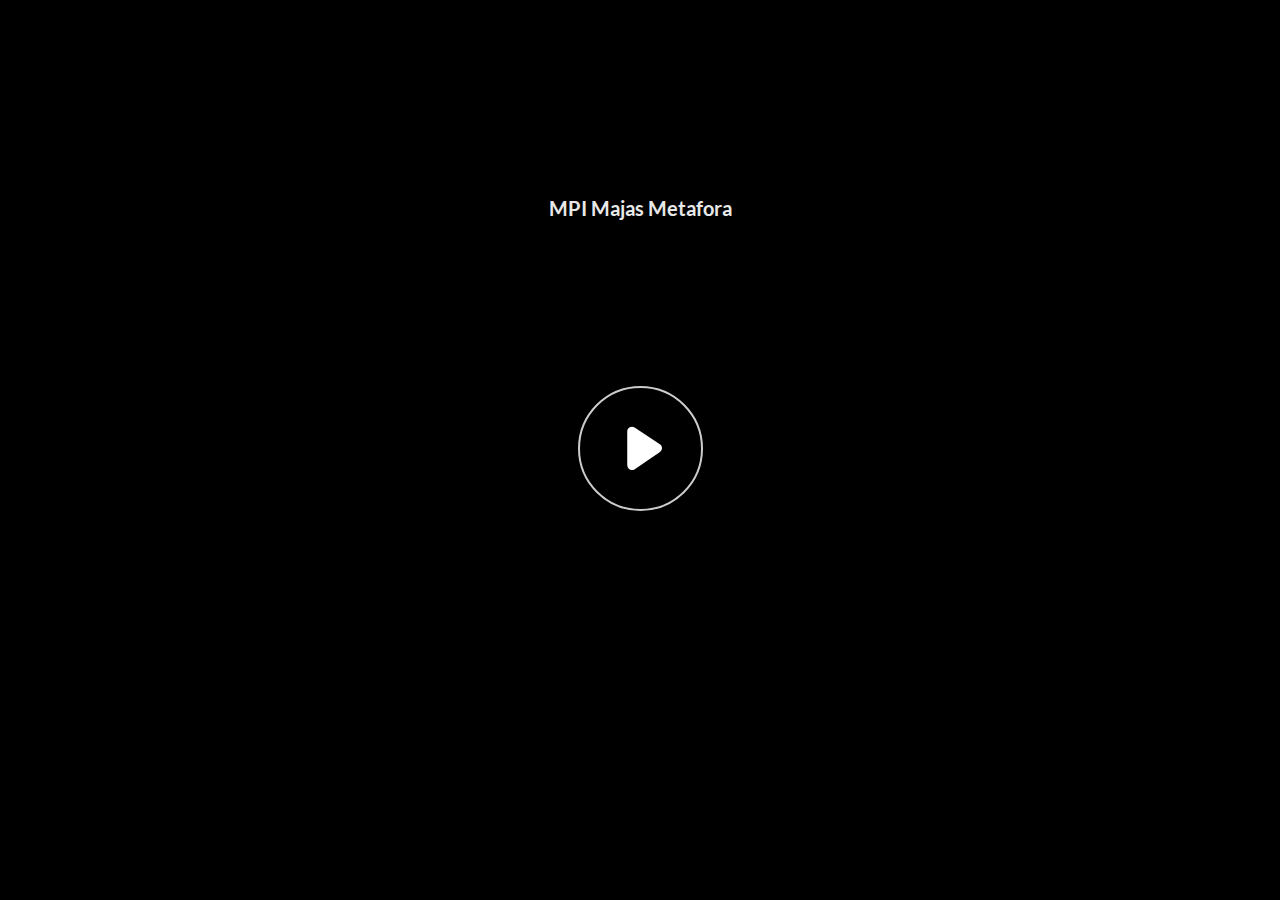
<file: story.html>
﻿<!doctype html>
<html lang="en-US">
<head>
  <meta charset="utf-8">
  <!-- Created using Storyline 360 x64 - http://www.articulate.com  -->
  <!-- version: 3.92.33225.0 -->
  <title>MPI Majas Metafora</title>
  <meta http-equiv="x-ua-compatible" content="IE=edge"/>
  <meta name="viewport" content="width=device-width,initial-scale=1,user-scalable=no,shrink-to-fit=no,minimal-ui"/>
  <meta name="apple-mobile-web-app-capable" content="yes"/>
  <style>
    html, body { height: 100%; padding: 0; margin: 0 }
    #app { height: 100%; width: 100%; }
  </style>

  <script>
    window.DS = {};
    window.globals = {
      DATA_PATH_BASE: '',
      HAS_FRAME: true,
      HAS_SLIDE: true,

      lmsPresent: false,
      tinCanPresent: false,
      cmi5Present: false,
      aoSupport: false,
      scale: 'noscale',
      captureRc: false,
      browserSize: 'optimal',
      bgColor: '#282828',
      features: 'DropInAcc,DropInBase,DropInCore,DropInInteractions,DropInMisc,DropInVectors,DropInVideo,LayerPresentAsDialog,MultipleQuizTracking,UpdatedThemeEditor',
      themeName: 'unified',
      preloaderColor: '#FFFFFF',
      suppressAnalytics: false,
      productChannel: 'stable',
      publishSource: 'storyline',
      aid: 'aid|186f2b67-2d74-4564-9926-c8f7702dd9fc',
      cid: 'cca12cef-c2cd-4375-b4f8-a70aa6d48855',
      playerVersion: '3.92.33225.0',
      publishTimestamp: '2024-09-27T11:14:59.7928123Z',
      maxIosVideoElements: 10,
      connectionSettings: { message: 'You%20are%20offline.%20Trying%20to%20reconnect...', useDarkTheme: false, mode: 'disabled' },
      hasFeature: function(feature) {
        return this.features.split(',').includes(feature);
      },
      
      parseParams: function(qs) {
        if (window.globals.parsedParams != null) {
          return window.globals.parsedParams;
        }
        qs = (qs || window.location.search.substr(1)).split('+').join(' ');
        var params = {},
            tokens,
            re = /[?&]?([^=]+)=([^&]*)/g;

        while (tokens = re.exec(qs)) {
          params[decodeURIComponent(tokens[1]).trim()] =
            decodeURIComponent(tokens[2]).trim();
        }
        window.globals.parsedParams = params;
        return params;
      }

    };
  </script>
  <script>
    var isIe11 = ('ActiveXObject' in window || window.MSBlobBuilder != null)
      && window.msCrypto != null && !window.ActiveXObject;
    if (isIe11) {
      window.globals.unsupportedBrowser = true;
      document.write(atob('[base64]'));
    }
  </script>

  <script>
    if (window.globals.hasFeature('MultiLanguageSinglePackageSupport')) {
      
      
    }
  </script>

  
  <script>window.THREE = { };</script>
  
</head>
<body style="background: #282828" class="cs-HTML theme-unified">
  <!-- 360 -->
  <script>!function(){var e,i=/iPhone/i,o=/iPod/i,n=/iPad/i,t=/\biOS-universal(?:.+)Mac\b/i,r=/\bAndroid(?:.+)Mobile\b/i,a=/Android/i,d=/(?:SD4930UR|\bSilk(?:.+)Mobile\b)/i,p=/Silk/i,l=/Windows Phone/i,u=/\bWindows(?:.+)ARM\b/i,b=/BlackBerry/i,s=/BB10/i,c=/Opera Mini/i,f=/\b(CriOS|Chrome)(?:.+)Mobile/i,h=/Mobile(?:.+)Firefox\b/i,v=function(e){return void 0!==e&&"MacIntel"===e.platform&&"number"==typeof e.maxTouchPoints&&e.maxTouchPoints>1&&"undefined"==typeof MSStream};e=function(e){var m={userAgent:"",platform:"",maxTouchPoints:0};e||"undefined"==typeof navigator?"string"==typeof e?m.userAgent=e:e&&e.userAgent&&(m={userAgent:e.userAgent,platform:e.platform,maxTouchPoints:e.maxTouchPoints||0}):m={userAgent:navigator.userAgent,platform:navigator.platform,maxTouchPoints:navigator.maxTouchPoints||0};var g=m.userAgent,y=g.split("[FBAN");void 0!==y[1]&&(g=y[0]),void 0!==(y=g.split("Twitter"))[1]&&(g=y[0]);var A=function(e){return function(i){return i.test(e)}}(g),w={apple:{phone:A(i)&&!A(l),ipod:A(o),tablet:!A(i)&&(A(n)||v(m))&&!A(l),universal:A(t),device:(A(i)||A(o)||A(n)||A(t)||v(m))&&!A(l)},amazon:{phone:A(d),tablet:!A(d)&&A(p),device:A(d)||A(p)},android:{phone:!A(l)&&A(d)||!A(l)&&A(r),tablet:!A(l)&&!A(d)&&!A(r)&&(A(p)||A(a)),device:!A(l)&&(A(d)||A(p)||A(r)||A(a))||A(/\bokhttp\b/i)},windows:{phone:A(l),tablet:A(u),device:A(l)||A(u)},other:{blackberry:A(b),blackberry10:A(s),opera:A(c),firefox:A(h),chrome:A(f),device:A(b)||A(s)||A(c)||A(h)||A(f)},any:!1,phone:!1,tablet:!1};return w.any=w.apple.device||w.android.device||w.windows.device||w.other.device,w.phone=w.apple.phone||w.android.phone||w.windows.phone,w.tablet=w.apple.tablet||w.android.tablet||w.windows.tablet,w}(),"object"==typeof exports&&"undefined"!=typeof module?module.exports=e:"function"==typeof define&&define.amd?define((function(){return e})):this.isMobile=e}();
    window.isMobile.apple.tablet = window.isMobile.apple.tablet ||
      (navigator.platform === 'MacIntel' && navigator.maxTouchPoints > 1);
    window.isMobile.apple.device = window.isMobile.apple.device || window.isMobile.apple.tablet;
    window.isMobile.tablet = window.isMobile.tablet || window.isMobile.apple.tablet;
    window.isMobile.any = window.isMobile.any || window.isMobile.apple.tablet;
  </script>

  <div id="focus-sink" tabindex="-1"></div>

  <div id="preso"></div>
  <script>
    (function() {

      var classTypes = [ 'desktop', 'mobile', 'phone', 'tablet' ];

      var addDeviceClasses = function(prefix, testObj) {
        var curr, i;
        for (i = 0; i < classTypes.length; i++) {
          curr = classTypes[i];
          if (testObj[curr]) {
            document.body.classList.add(prefix + curr);
          }
        }
      };

      var params = window.globals.parseParams(),
          isDevicePreview = params.devicepreview === '1',
          isPhoneOverride = params.deviceType === 'phone' || (isDevicePreview && params.phone == '1'),
          isTabletOverride = (params.deviceType === 'tablet' || isDevicePreview) && !isPhoneOverride,
          isMobileOverride = isPhoneOverride || isTabletOverride;

      var deviceView = {
        desktop: !window.isMobile.any && !isMobileOverride,
        mobile: window.isMobile.any || isMobileOverride,
        phone: isPhoneOverride || (window.isMobile.phone && !isTabletOverride),
        tablet: isTabletOverride || window.isMobile.tablet
      };

      window.globals.deviceView = deviceView;
      window.isMobile.desktop = !window.isMobile.any;
      window.isMobile.mobile = window.isMobile.any;

      addDeviceClasses('view-', deviceView);

    })();
  </script>
  
  <script src='story_content/triggers.js' type=text/javascript></script>
<script src='story_content/user.js' type=text/javascript></script>
  <div class="slide-loader"></div>

  <script>
    var doc = document, loader = doc.body.querySelector('.slide-loader'); [ 1, 2, 3 ].forEach(function(n) { var d = doc.createElement('div'); d.style.backgroundColor = window.globals.preloaderColor; d.classList.add('mobile-loader-dot'); d.classList.add('dot' + n); loader.appendChild(d); });
  </script>

  <div class="mobile-load-title-overlay" style="display: none">
    <div class="mobile-load-title">MPI Majas Metafora</div>
  </div>

  <div class="mobile-chrome-warning"></div>

  
<style>
  .warn-connection-dialog {
    display: none;
    background: transparent;
    pointer-events: all;
    position: fixed;
    left: 0;
    top: 0;
    width: 100%;
    height: 100%;
    z-index: 999;
  }

  .warn-connection-content {
    pointer-events: all;
    border-radius: 4px;
    background: white;
    border: 1px solid #E7E7E7;
    color: #333333;
    box-shadow: 0 2px 4px rgba(0, 0, 0, 0.25);
    transition: all 150ms ease-out;
    position: absolute;
    white-space: nowrap;
  }

  .view-phone.is-landscape .warn-connection-content {
    left: 23px;
    bottom: 23px;
  }

  .view-tablet.is-landscape .warn-connection-content {
    left: 50%;
    top: 20px;
    transform: translateX(-50%);
  }

  .view-mobile.is-portrait .warn-connection-content {
    transform: translate(-50%, calc(-100% - 15px));
  }

  .warn-connection-content p {
    display: inline-block;
    margin: 0 8px 0 0;
    line-height: 33px;
    font-size: 11px;
  }

  .warn-connection-content svg {
    position: relative;
    vertical-align: middle;
    margin: 0 2px 2px 8px;
  }

  .view-desktop .warn-connection-content {
    left: 1.5em;
    bottom: 1.5em;
  }

  .view-desktop .warn-connection-content p {
    font-size: 1.1em;
  }

  .is-offline .warn-connection-dialog {
    display: block;
  }

  .is-offline .cs-panel * {
    pointer-events: none !important;
  }

  .is-offline .cs-panel {
    pointer-events: all !important;
  }

  .is-offline #nav-controls * {
    pointer-events: none !important;
  }

  .is-offline #nav-controls {
    pointer-events: all !important;
  }
</style>

<div class="warn-connection-dialog" role="alertdialog" aria-modal="true" tabindex="0" aria-labelledby="warn-connection-message">
  <div class="warn-connection-content">
    <svg width="17" height="15" viewBox="0 0 17 15" xmlns="http://www.w3.org/2000/svg">
      <path fill="#8F0000" stroke="white" d="M16.07,12.98 L15.88,12.23 L9.51,1.21 C8.97,0.26,7.6,0.26,7.06,1.21 L0.69,12.23 C0.15,13.16,0.81,14.36,1.91,14.36 H14.65 C15.47,14.36,16.05,13.7,16.07,12.98 Z"/>
      <path fill="white" stroke="white" d="M8.58,5.5 C8.35,5.28,8.5,5.35,8.21,5.32 C8.09,5.35,7.97,5.49,7.96,5.67 C7.97,5.79,7.98,5.92,7.98,6.04 L7.98,6.04 C7.99,6.17,8,6.31,8.01,6.43 L8.01,6.44 C8.03,6.92,8.06,7.41,8.09,7.9 L8.09,7.9 C8.12,8.39,8.14,8.88,8.17,9.37 C8.17,9.39,8.18,9.42,8.2,9.44 C8.23,9.46,8.25,9.47,8.28,9.47 C8.31,9.47,8.34,9.46,8.35,9.44 C8.37,9.43,8.38,9.4,8.39,9.35 L8.39,9.34 C8.39,9.24,8.4,9.15,8.4,9.05 L8.4,9.05 C8.41,8.96,8.41,8.86,8.42,8.75 C8.43,8.44,8.45,8.12,8.47,7.81 L8.47,7.81 C8.49,7.49,8.51,7.18,8.53,6.87 C8.55,6.46,8.56,6.05,8.59,5.64 L8.6,5.62 C8.6,5.57,8.59,5.53,8.58,5.5 L8.21,5.32 Z"/>
      <circle fill="white" stroke="white" cx="8.3" cy="11.35" r="0.3"/>
    </svg>
    <p id="warn-connection-message">You are offline. Trying to reconnect...</p>
  </div>
</div>

<script>
  (function() {
    window.DS.connection = {
      warningShown: false,
      assets: {},
      loadingAssetGroup: false,
      retryDelay: 500
    };

    var connectionSettings = window.globals.connectionSettings || {};

    var useConnectionMessages = window.AbortController != null &&
      window.location.protocol != 'file:' &&
      connectionSettings.mode === 'normal';

    window.DS.connection.useConnectionMessages = useConnectionMessages;

    var assetCount = 0;
    var checkLoadedId;


    if (useConnectionMessages && connectionSettings != null) {
      var contentEl = document.querySelector('.warn-connection-content');
      var messageEl = contentEl.querySelector('p');

      if (connectionSettings.useDarkTheme) {
        contentEl.style.borderColor = '#BABBBA';
        contentEl.style.backgroundColor = '#282828';
        contentEl.style.color = '#FFFFFF';
      }

      if (connectionSettings.message != null) {
        messageEl.textContent = window.decodeURIComponent(connectionSettings.message);
      }
    }

    function checkAssetsReady() {
      for (var i in DS.connection.assets) {
        if (!DS.connection.assets[i].success) {
          return false;
        }
      }
      return true;
    }

    function stopAssetGroup() {
      if (!useConnectionMessages) { return; }

      assetCount = 0;

      DS.connection.oldAssetGroup = DS.connection.assets;
      DS.connection.assets = {};
      DS.connection.loadingAssetGroup = false;
      clearInterval(checkLoadedId);
    }

    function startAssetGroup() {
      if (!useConnectionMessages) { return; }
      var ticks = 0;
      clearInterval(checkLoadedId);
      checkLoadedId = setInterval(function() {
        var loaded = 0;
        if (assetCount === 0 && loaded === 0) {
          clearInterval(checkLoadedId);
          return;
        }

        for (var i in DS.connection.assets) {
          if (DS.connection.assets[i].success) {
            loaded++;
          }
        }

        if (assetCount === loaded && checkAssetsReady()) {
          for (var i in DS.connection.assets) {
            if (DS.connection.assets[i].action) {
              DS.connection.assets[i].action();
            }
          }
          hideWarning();
          stopAssetGroup();
        }
      }, 100)
    }

    function requiredAsset(url, action, retry, type) {
      if (!useConnectionMessages) { return; }
      if (DS.connection.assets[url]) { return; }

      DS.connection.assets[url] = {
        success: false, action: action, retry: retry, type: type
      };
      assetCount = Object.keys(DS.connection.assets).length;
      if (!DS.connection.loadingAssetGroup) {
        startAssetGroup();
      }
      DS.connection.loadingAssetGroup = true;
    }

    function assetLoaded(url) {
      if (!useConnectionMessages) { return; }
      if (DS.connection.assets[url]) {
        DS.connection.assets[url].success = true;
      }
    }

    function assetFailed(url) {
      if (!useConnectionMessages) { return; }
      if (!DS.connection.assets[url]) {
        if (/\.js$/.test(url) && url.indexOf('transcripts') === -1) {
          setTimeout(function() {
            if (DS.connection.lastSlideLoaded != null) {
              DS.connection.lastSlideLoaded();
            }
          }, DS.connection.retryDelay);
        }
        return;
      }
      if (!DS.connection.warningShown) { showWarning(); }
      if (DS.connection.assets[url].retry) {
        setTimeout(function() {
          if (!DS.connection.assets[url].success) {
            DS.connection.assets[url].retry()
          }
        }, DS.connection.retryDelay);
      }
    }

    function hideWarning() {
      document.body.classList.remove('is-offline');
      DS.connection.warningShown = false;
      enableKeys();
    }
    DS.connection.hideWarning = hideWarning

    function showWarning(btn) {
      document.body.classList.add('is-offline')
      DS.connection.warningShown = true;
      updateWarningPosition();
      disableKeys();
    }

    function updateWarningPosition() {
      if (!DS.connection.warningShown) {
        return;
      }

      var isPortrait = document.body.classList.contains('is-portrait');
      var isMobile = document.body.classList.contains('view-mobile');
      var warningEl = document.querySelector('.warn-connection-content');

      if (isPortrait && isMobile) {
        var slide = document.querySelector('.primary-slide');
        var slideRect = slide != null
          ? slide.getBoundingClientRect()
          : { top: window.innerHeight, left: 0, width: window.innerWidth };

        warningEl.style.top = `${slideRect.top}px`
        warningEl.style.left = `${slideRect.left + slideRect.width / 2}px`
      } else {
        warningEl.style.top = null;
        warningEl.style.left = null;
      }

      window.requestAnimationFrame(updateWarningPosition);
    }

    function onDisableKeyDown(e) {
      e.preventDefault();
      e.stopImmediatePropagation();
    }

    function onDisableKeyUp(e) {
      e.preventDefault();
      e.stopImmediatePropagation();
    }

    var accStyle = document.createElement('style');
    var warnDialogEl = document.querySelector('.warn-connection-dialog');

    function disableKeys() {
      if (DS.views && DS.views.nsStack && DS.views.nsStack.length === 1) {
        DS.views.nsStack[0].tabReachable = false
        DS.views.nsStack[0].updateTabIndex(true, true);
      }

      accStyle.innerHTML = '.acc-shadow-dom { display: none; }';
      document.body.appendChild(accStyle);

      warnDialogEl.parentNode.append(warnDialogEl);
      warnDialogEl.focus();
    }

    function enableKeys() {
      accStyle.remove();
      if (DS.views && DS.views.nsStack && DS.views.nsStack.length === 1 && DS.views.nsStack[0].name === '_frame') {
        DS.views.nsStack[0].tabReachable = true;
        DS.views.nsStack[0].updateTabIndex();
      }
    }

    // these will all be noops if the feature flag isn't set in
    // the data and `window.globals.features`
    DS.connection.requiredAsset = requiredAsset;
    DS.connection.assetLoaded = assetLoaded;
    DS.connection.assetFailed = assetFailed;
    DS.connection.stopAssetGroup = stopAssetGroup;
    DS.connection.startAssetGroup = startAssetGroup;
  })();
</script>


  <script>
    
    if (window.autoSpider && window.vInterfaceObject) {
      document.querySelector('.mobile-load-title-overlay').style.display = 'none';
    }
  </script>

  

  <link rel="stylesheet" href="html5/data/css/output.min.css" data-noprefix/>
</body>
<script src="html5/lib/scripts/bootstrapper.min.js"></script>
</html>
</file>
<file: html5/data/css/output.min.css>
@font-face {
  font-family: 'LatoBold Charset1_ BoldF61E85FC';
  src: url('[data-uri]');
  font-style: normal;
  font-weight: normal;
}
@font-face {
  font-family: 'Lato Charset1_ 6ePP4vai34710E4C';
  src: url('[data-uri]');
  font-style: normal;
  font-weight: normal;
}
@font-face {
  font-family: 'Open Sans Charset1_ 6KbF789FEE8';
  src: url('[data-uri]');
  font-style: normal;
  font-weight: normal;
}
@font-face {
  font-family: 'Open Sans Charset0_v9TY33EDE6F2';
  src: url('[data-uri]');
  font-style: normal;
  font-weight: normal;
}
@font-face {
  font-family: 'Open SansBold CharsBoldE47A47C6';
  src: url('[data-uri]');
  font-style: normal;
  font-weight: normal;
}
.cs-HTML {
  background: rgba(40, 40, 40, 1);
}
.cs-npnxnanbnsnfns00000000001 .cs-infopanel  {
  box-shadow: 0 1px 0 rgba(0, 0, 0, 0);
  background: rgba(255, 255, 255, 1);
}
.cs-npnxnanbnsnfns00000000001 .cs-infopanel .cs-link {
  color: rgba(186, 187, 186, 1);
}
.cs-npnxnanbnsnfns00000000001 .cs-infopanel .cs-link:hover {
  color: rgba(255, 255, 255, 1);
}
.cs-npnxnanbnsnfns00000000001 .cs-infopanel .cs-name {
  color: rgba(68, 68, 68, 1);
}
.cs-npnxnanbnsnfns00000000001 .cs-infopanel .cs-title {
  color: rgba(153, 153, 153, 1);
}
.cs-npnxnanbnsnfns00000000001 .cs-infopanelpopup  {
  box-shadow: 0 1px 0 rgba(0, 0, 0, 0);
  background: rgba(0, 0, 0, 0);
}
.cs-npnxnanbnsnfns00000000001 .cs-infopanelpopup .cs-link {
  color: rgba(255, 0, 0, 1);
}
.cs-npnxnanbnsnfns00000000001 .cs-infopanelpopup .cs-link:hover {
  color: rgba(255, 255, 255, 1);
}
.cs-npnxnanbnsnfns00000000001 .cs-infopanelpopup .cs-name {
  color: rgba(255, 255, 255, 1);
}
.cs-npnxnanbnsnfns00000000001 .cs-infopanelpopup .cs-bio {
  color: rgba(186, 187, 186, 1);
}
.cs-npnxnanbnsnfns00000000001 .cs-timer  {
  color: rgba(186, 187, 186, 1);
}
.cs-npnxnanbnsnfns00000000001 .cs-duration stop:first-child {
  stop-color: rgba(60, 60, 60, 1);
}
.cs-npnxnanbnsnfns00000000001 .cs-duration stop:last-child {
  stop-color: rgba(60, 60, 60, 1);
}
.cs-npnxnanbnsnfns00000000001 .cs-elapsed stop:first-child {
  stop-color: rgba(254, 227, 71, 1);
}
.cs-npnxnanbnsnfns00000000001 .cs-elapsed stop:last-child {
  stop-color: rgba(254, 227, 71, 1);
}
.cs-npnxnanbnsnfns00000000001 .cs-timer .cs-pie .cs-innerstroke {
  stroke: rgba(199, 199, 199, 1);
}
.cs-npnxnanbnsnfns00000000001 .cs-timer .cs-pie .cs-innerborder {
  stroke: rgba(255, 255, 255, 1);
}
.cs-npnxnanbnsnfns00000000001 .cs-window  {
  box-shadow: 0 8px 5px rgba(0, 0, 0, 0.2);
  border-color: rgba(49, 99, 0, 0);
  background: rgba(33, 33, 33, 1);
  color: rgba(248, 248, 248, 1);
}
.cs-npnxnanbnsnfns00000000001 .cs-window .cs-diva {
  border-color: rgba(78, 78, 78, 1);
}
.cs-npnxnanbnsnfns00000000001 .cs-window .cs-divb {
  border-color: rgba(78, 78, 78, 0);
}
.cs-npnxnanbnsnfns00000000001 .cs-editor .cs-editor-slide {
  color: rgba(226, 226, 226, 1);
}
.cs-npnxnanbnsnfns00000000001 .cs-editor .cs-editor-html {
  color: rgba(186, 187, 186, 1);
}
.cs-npnxnanbnsnfns00000000001 .cs-editor .cs-editor-button {
  text-shadow: 0 1px 0 rgba(0, 0, 0, 0);
  color: rgba(255, 255, 255, 1);
  border-color: rgba(211, 211, 211, 1);
  background: rgba(34, 34, 34, 1);
}
.cs-npnxnanbnsnfns00000000001 .cs-editor .cs-editor-button:hover {
  background: rgba(68, 68, 68, 1);
}
.cs-npnxnanbnsnfns00000000001 .cs-editor .cs-editor-button:active {
  background: rgba(68, 68, 68, 1);
}
.cs-npnxnanbnsnfns00000000001 .cs-listitem  {
  color: rgba(186, 187, 186, 1);
  border-color: none;
  border: 1px solid transparent;
}
.cs-npnxnanbnsnfns00000000001 .cs-listitem:hover {
  background: rgba(255, 255, 255, 0.06);
  border-color: rgba(108, 108, 108, 1) !important;
  border-width: 1px;
  border-radius: 2px;
  border-style: solid;
  box-sizing: border-box;
}
.cs-npnxnanbnsnfns00000000001 .cs-listitem.hover {
  background: rgba(255, 255, 255, 0.06);
  border-color: rgba(108, 108, 108, 1) !important;
  border-width: 1px;
  border-radius: 2px;
  border-style: solid;
  box-sizing: border-box;
}
.cs-npnxnanbnsnfns00000000001 .cs-glossary  {
  color: rgba(186, 187, 186, 1);
}
.cs-npnxnanbnsnfns00000000001 .cs-glossary .cs-scrolling-panel {
  background: rgba(0, 0, 0, 0);
}
.cs-npnxnanbnsnfns00000000001 .cs-glossary .cs-term.cs-selected .cs-choice-list-trigger {
  color: rgba(255, 255, 255, 1);
  background: rgba(255, 255, 255, 1);
}
.cs-npnxnanbnsnfns00000000001 .cs-glossary .cs-term.cs-selected .cs-choice-list-trigger:focus {
  color: rgba(255, 255, 255, 1);
  background: rgba(255, 255, 255, 1);
}
.cs-npnxnanbnsnfns00000000001 .cs-glossary .cs-term:hover .cs-choice-list-trigger {
  background: rgba(186, 187, 186, 1);
}
.cs-npnxnanbnsnfns00000000001 .cs-glossary .cs-term.hover .cs-choice-list-trigger {
  background: rgba(186, 187, 186, 1);
}
.cs-npnxnanbnsnfns00000000001 .cs-glossary .cs-term .cs-choice-list-trigger:focus {
  background: rgba(186, 187, 186, 1);
}
.cs-npnxnanbnsnfns00000000001 .cs-glossary .cs-diva {
  border-color: rgba(0, 0, 0, 0);
}
.cs-npnxnanbnsnfns00000000001 .cs-glossary .cs-divb {
  border-color: rgba(0, 0, 0, 0);
}
.cs-npnxnanbnsnfns00000000001 .cs-glossary .cs-divc {
  border-color: rgba(0, 0, 0, 0);
}
.cs-npnxnanbnsnfns00000000001 .cs-glossary .cs-heading {
  color: rgba(248, 248, 248, 1);
  font-weight: 700;
}
.note-content p span {
  color: rgba(186, 187, 186, 1);
  line-height: 1.4em;
  font-size: 103.769%;
}
.cs-npnxnanbnsnfns00000000001 .cs-resource .cs-separator {
  border-color: rgba(0, 0, 0, 0);
}
.cs-npnxnanbnsnfns00000000001 .cs-outline  {
  color: rgba(45, 45, 45, 1);
}
.cs-npnxnanbnsnfns00000000001 .cs-outline .cs-diva {
  border-color: rgba(0, 0, 0, 0);
}
.cs-npnxnanbnsnfns00000000001 .cs-outline .cs-divb {
  border-color: rgba(0, 0, 0, 0);
}
.cs-npnxnanbnsnfns00000000001 .cs-outline .cs-divc {
  border-color: rgba(0, 0, 0, 0);
}
.cs-npnxnanbnsnfns00000000001 .cs-outline .cs-search-filter:hover {
  color: rgba(0, 0, 0, 0);
}
.cs-npnxnanbnsnfns00000000001 .cs-outline .cs-search-filter.hover {
  color: rgba(0, 0, 0, 0);
}
.cs-npnxnanbnsnfns00000000001 .cs-transcript  {
  color: rgba(255, 255, 255, 1);
}
.cs-npnxnanbnsnfns00000000001 .cs-transcript .cs-div {
  border-color: rgba(0, 0, 0, 0);
}
.cs-npnxnanbnsnfns00000000001 .cs-tabs:not(.topmenu-item) {
  color: rgba(248, 248, 248, 1);
}
.cs-npnxnanbnsnfns00000000001 .cs-tabs .cs-inner-button:not(.topmenu-item) {
  text-shadow: 0 1px 0 rgba(0, 0, 0, 0);
}
.cs-npnxnanbnsnfns00000000001 .cs-tabs:hover:not(.topmenu-item) {
  color: rgba(248, 248, 248, 1);
}
.cs-npnxnanbnsnfns00000000001 .cs-tabs.cs-selected {
  background: rgba(0, 0, 0, 0);
  color: rgba(248, 248, 248, 1);
}
.cs-npnxnanbnsnfns00000000001 .cs-seekcontrol  {
  background: rgba(0, 0, 0, 0);
  border-color: rgba(0, 0, 0, 0);
}
.cs-npnxnanbnsnfns00000000001 .cs-seekcontrol .cs-button:hover .cs-icon {
  fill: rgba(255, 255, 255, 1);
}
.cs-npnxnanbnsnfns00000000001 .cs-seekcontrol .cs-button.hover .cs-icon {
  fill: rgba(255, 255, 255, 1);
}
.cs-npnxnanbnsnfns00000000001 .cs-seekcontrol .cs-button .cs-icon-shadow {
  fill: rgba(0, 0, 0, 0);
}
.cs-npnxnanbnsnfns00000000001 .cs-seekcontrol .cs-button .cs-icon {
  fill: rgba(180, 180, 180, 1);
}
.cs-npnxnanbnsnfns00000000001 .cs-seekcontrol .cs-seek .cs-fill {
  background: rgba(255, 255, 255, 0.6);
}
.cs-npnxnanbnsnfns00000000001 .cs-seekcontrol .cs-seek {
  background: rgba(108, 108, 108, 1);
  border-color: rgba(0, 0, 0, 0);
}
.cs-npnxnanbnsnfns00000000001 .cs-searchinput .cs-input {
  color: rgba(186, 187, 186, 1);
  border-color: rgba(0, 0, 0, 0);
  background: rgba(255, 255, 255, 0.06);
}
.cs-npnxnanbnsnfns00000000001 .cs-searchinput .cs-input:focus {
  color: rgba(248, 248, 248, 1);
  background: rgba(41, 41, 41, 1);
}
.cs-npnxnanbnsnfns00000000001 .cs-searchinput .cs-input:hover {
  box-shadow: inset 0 0 1px 0 rgba(69, 126, 19, 0);
}
.cs-npnxnanbnsnfns00000000001 .cs-searchinput .cs-input.hover {
  box-shadow: inset 0 0 1px 0 rgba(69, 126, 19, 0);
}
.cs-npnxnanbnsnfns00000000001 .cs-searchinput .cs-button .cs-icon {
  fill: rgba(186, 187, 186, 1);
}
.cs-npnxnanbnsnfns00000000001 .cs-searchinput .cs-button:hover {
  fill: rgba(63, 133, 0, 1);
}
.cs-npnxnanbnsnfns00000000001 .cs-searchinput .cs-button.hover {
  fill: rgba(63, 133, 0, 1);
}
.cs-npnxnanbnsnfns00000000001 .cs-menu  {
  box-shadow: 0 1px 0 rgba(0, 0, 0, 0);
  background: rgba(33, 33, 33, 1);
}
.cs-npnxnanbnsnfns00000000001 .cs-topmenu-item.active .cs-tab {
  background: rgba(33, 33, 33, 1);
}
.cs-npnxnanbnsnfns00000000001 .cs-logo  {
  box-shadow: 0 1px 0 rgba(37, 75, 0, 1);
  background: rgba(255, 255, 255, 0);
}
.cs-npnxnanbnsnfns00000000001 .cs-checkbox  {
  color: rgba(255, 255, 255, 1);
}
.cs-npnxnanbnsnfns00000000001 .cs-checkbox:hover {
  border-color: rgba(175, 221, 130, 1);
}
.cs-npnxnanbnsnfns00000000001 .cs-checkbox.hover {
  border-color: rgba(175, 221, 130, 1);
}
.cs-npnxnanbnsnfns00000000001 .cs-checkbox .cs-box {
  color: rgba(255, 255, 255, 1);
  border-color: rgba(42, 83, 0, 1);
}
.cs-npnxnanbnsnfns00000000001 .cs-checkbox .cs-box:checked::after {
  color: rgba(43, 196, 0, 1);
}
.cs-npnxnanbnsnfns00000000001 .cs-button  {
  text-shadow: 0 1px 0 rgba(0, 0, 0, 0);
  color: rgba(186, 187, 186, 1);
  border-color: rgba(0, 0, 0, 0);
  background: rgba(0, 0, 0, 0);
  box-shadow: 0 1px 0 rgba(0, 0, 0, 0);
}
.cs-npnxnanbnsnfns00000000001 .cs-button .cs-icon {
  fill: rgba(186, 187, 186, 1);
}
.cs-npnxnanbnsnfns00000000001 .cs-button .cs-icon-shadow {
  fill: rgba(0, 0, 0, 0);
}
.cs-npnxnanbnsnfns00000000001 .cs-button:hover {
  background: rgba(248, 248, 248, 1);
}
.cs-npnxnanbnsnfns00000000001 .cs-button.hover {
  background: rgba(248, 248, 248, 1);
}
.cs-npnxnanbnsnfns00000000001 .cs-button:active {
  background: rgba(0, 0, 0, 0);
}
.cs-npnxnanbnsnfns00000000001 .cs-button.cs-disabled:hover {
  background: rgba(0, 0, 0, 0);
}
.cs-npnxnanbnsnfns00000000001 .cs-button.cs-disabled.hover {
  background: rgba(0, 0, 0, 0);
}
.cs-npnxnanbnsnfns00000000001 .cs-button.cs-disabled:active {
  background: rgba(0, 0, 0, 0);
}
.cs-npnxnanbnsnfns00000000001 .cs-button.cs-volume:hover {
  background: rgba(0, 0, 0, 0);
}
.cs-npnxnanbnsnfns00000000001 .cs-button.cs-volume.hover {
  background: rgba(0, 0, 0, 0);
}
.cs-npnxnanbnsnfns00000000001 .cs-button.cs-volume:active {
  background: rgba(0, 0, 0, 0);
}
.cs-npnxnanbnsnfns00000000001.cs-base  {
  color: rgba(186, 187, 186, 1);
  border-color: rgba(40, 40, 40, 1);
  background: rgba(40, 40, 40, 1);
}
.cs-npnxnanbnsnfns00000000001.cs-base .cs-separator .cs-diva {
  background: rgba(69, 69, 69, 1);
}
.cs-npnxnanbnsnfns00000000001.cs-base .cs-separator .cs-divb {
  background: rgba(0, 0, 0, 0);
}
.cs-npnxnanbnsnfns00000000001.cs-base .cs-topmenu-item.active .cs-tab {
  border-color: rgba(69, 69, 69, 1);
}
.cs-npnxnanbnsnfns00000000001.cs-base .cs-topmenu-item.active .cs-panel {
  border-color: rgba(69, 69, 69, 1);
}
.cs-npnxnanbnsnfns00000000001.cs-base .cs-left {
  background: rgba(33, 33, 33, 1);
}
.cs-npnxnanbnsnfns00000000001.cs-base .cs-area-primary .cs-slide-container {
  background: rgba(40, 40, 40, 1);
}
.cs-npnxnanbnsnfns00000000001.cs-base.cs-custom-theme .cs-brandhighlight-bg {
  background: rgba(79, 189, 244, 1) !important;
}
.cs-npnxnanbnsnfns00000000001.cs-base.cs-custom-theme .cs-brandhighlight-secondary-bg {
  background: rgba(255, 255, 255, 1) !important;
}
.cs-npnxnanbnsnfns00000000001.cs-base.cs-custom-theme .cs-brandhighlight-border {
  border-color: rgba(79, 189, 244, 1) !important;
}
.cs-npnxnanbnsnfns00000000001.cs-base.cs-custom-theme .cs-brandhighlight-text {
  color: rgba(79, 189, 244, 1) !important;
}
.cs-npnxnanbnsnfns00000000001.cs-base.cs-custom-theme .cs-brandhighlight-fill {
  fill: rgba(79, 189, 244, 1) !important;
}
.cs-npnxnanbnsnfns00000000001.cs-base.cs-custom-theme .cs-listitem.cs-selected {
  background-color: rgba(255, 255, 255, 0.06) !important;
}
.cs-npnxnanbnsnfns00000000001 .cs-volume::-moz-range-thumb {
  border-color: rgba(43, 85, 0, 1);
  box-shadow: inset 0 0 1px 0 rgba(43, 85, 0, 1);
  background: rgba(255, 255, 255, 1);
}
.cs-npnxnanbnsnfns00000000001 .cs-volume::-ms-thumb {
  border-color: rgba(43, 85, 0, 1);
  box-shadow: inset 0 0 1px 0 rgba(43, 85, 0, 1);
  background: rgba(255, 255, 255, 1);
}
.cs-npnxnanbnsnfns00000000001 .cs-volume::-webkit-slider-thumb {
  border-color: rgba(43, 85, 0, 1);
  box-shadow: inset 0 0 1px 0 rgba(43, 85, 0, 1);
  background: rgba(255, 255, 255, 1);
}
.cs-npnxnanbnsnfns00000000001 .cs-volume::-moz-range-track {
  border-color: rgba(66, 140, 1, 1);
  background: rgba(108, 108, 108, 1);
}
.cs-npnxnanbnsnfns00000000001 .cs-volume::-ms-track {
  border-color: rgba(66, 140, 1, 1);
  background: rgba(108, 108, 108, 1);
}
.cs-npnxnanbnsnfns00000000001 .cs-volume::-webkit-slider-runnable-track {
  border-color: rgba(66, 140, 1, 1);
  background: rgba(108, 108, 108, 1);
}
body.show-focus .tab-focus-box {
  box-shadow: 0 0 0 1px rgba(255, 255, 0, 1), 0 0 0 3px rgba(0, 32, 96, 1), 0 0 5px 5px rgba(255, 255, 0, 1);
  border-color: transparent;
  outline: 2px transparent solid;
}
.skipnav {
  box-shadow: 0 0 0 1px rgba(255, 255, 0, 1), 0 0 0 3px rgba(0, 32, 96, 1), 0 0 5px 5px rgba(255, 255, 0, 1);
  border-color: transparent;
  outline: 2px transparent solid;
}
.cs-npnxnanbnsnfns00000000001 .cs-listitem:hover {
  color: none;
}
.cs-npnxnanbnsnfns00000000001 .cs-listitem.hover {
  color: none;
}
.cs-npnxnanbnsnfns00000000001 .cs-listitem.cs-viewed {
  color: #BABBBA;
}
.cs-npnxnanbnsnfns00000000001 .cs-listitem {
  color: #BABBBA;
}
.cs-npnxnanbnsnfns00000000001 .cs-listitem:hover .cs-icon-carrot * {
  fill: none;
}
.cs-npnxnanbnsnfns00000000001 .cs-listitem.hover .cs-icon-carrot * {
  fill: none;
}
.cs-npnxnanbnsnfns00000000001 .cs-listitem .cs-icon-carrot {
  color: none;
  top: calc(3px);
}
.cs-npnxnanbnsnfns00000000001 .cs-listitem .cs-icon-carrot .cs-shadow {
  color: #F8F8F8;
}
.cs-npnxnanbnsnfns00000000001 .item-collapsible .is-scene {
  color: #F8F8F8 !important;
  font-weight: 700;
}
.cs-npnxnanbnsnfns00000000001 .is-scene .cs-icon-carrot * {
  color: #F8F8F8 !important;
  font-weight: 700;
}
.cs-npnxnanbnsnfns00000000001 .is-scene:not(.outline-links-collapse) > a {
  color: #F8F8F8;
}
.cs-npnxnanbnsnfns00000000001 .is-scene:not(.outline-links-collapse) .cs-icon-carrot * {
  fill: none !important;
  color: #F8F8F8 !important;
}
.cs-npnxnanbnsnfns00000000001 .tabs, .cs-npnxnanbnsnfns00000000001 .cs-logo {
  border-bottom: 1px solid rgba(108, 108, 108, 1);
}
.cs-npnxnanbnsnfns00000000001 .area-secondary-wrapper:after {
  background-image: url('[data-uri]');
  background-size: 100%;
}
.cs-npnxnanbnsnfns00000000001 .panel-footer {
  background: #212121;
}
.cs-npnxnanbnsnfns00000000001 #outline-search {
  background: rgba(255, 255, 255, 0.06);
  border-color: rgba(108, 108, 108, 1);
  border-width: 1px;
  border-style: solid;
}
.cs-npnxnanbnsnfns00000000001 .topmenu-panel #outline-search {
  background: #545454;
}
.cs-npnxnanbnsnfns00000000001 .search-icon circle, .cs-npnxnanbnsnfns00000000001 .search-icon path {
  stroke: #BABBBA;
}
.cs-npnxnanbnsnfns00000000001 #outline-search input[type   =search] {
  color: #F8F8F8;
}
.cs-npnxnanbnsnfns00000000001 #outline-search ::-webkit-input-placeholder {
  color: #BABBBA !important;
}
.cs-npnxnanbnsnfns00000000001 #outline-search :-ms-input-placeholder {
  color: #BABBBA !important;
}
.cs-npnxnanbnsnfns00000000001 #outline-search ::-moz-placeholder {
  color: #BABBBA !important;
  opacity: 1;
}
.cs-npnxnanbnsnfns00000000001 .cs-topmenu-item.active, body:not(.is-touchable-tablet) .cs-npnxnanbnsnfns00000000001 .cs-topmenu-item:hover {
  color: #F8F8F8;
}
.cs-npnxnanbnsnfns00000000001 .cs-topmenu-item.button-tapped {
  color: #F8F8F8;
}
.cs-npnxnanbnsnfns00000000001 .cs-topmenu-item.active .cs-tab, .cs-npnxnanbnsnfns00000000001 .cs-topmenu-item .cs-tab {
  background: transparent !important;
  border: none !important;
}
.cs-npnxnanbnsnfns00000000001 .top-tabs-drop-icon div {
  background: #BABBBA;
}
.cs-npnxnanbnsnfns00000000001 .cs-panel.topmenu-panel .panel-content, .cs-npnxnanbnsnfns00000000001 .top-tabs-drop {
  background: #212121;
}
.cs-npnxnanbnsnfns00000000001 .cs-topmenu-item.active .cs-panel {
  background: #212121;
}
.cs-npnxnanbnsnfns00000000001 .cs-menu.topmenu-panel, .cs-npnxnanbnsnfns00000000001 .top-tabs-drop {
  border: 1px solid rgba(69, 69, 69, 1) !important;
  border-radius: 3px;
}
.cs-npnxnanbnsnfns00000000001 .resources .resources-list a:hover {
  background: rgba(255, 255, 255, 0.06);
}
body:not(.is-touchable-tablet) .cs-npnxnanbnsnfns00000000001 .resources .resources-list a:hover {
  background: rgba(255, 255, 255, 0.06);
}
.cs-npnxnanbnsnfns00000000001 .resources .resources-list a.hover {
  background: rgba(255, 255, 255, 0.06);
}
body:not(.is-touchable-tablet) .cs-npnxnanbnsnfns00000000001 .resources .resources-list a.hover {
  background: rgba(255, 255, 255, 0.06);
}
.cs-npnxnanbnsnfns00000000001 .resources .resources-list a.button-tapped {
  background: rgba(255, 255, 255, 0.06);
}
.cs-npnxnanbnsnfns00000000001 .cs-icon path, .cs-npnxnanbnsnfns00000000001 .cs-icon rect, .cs-npnxnanbnsnfns00000000001 .cs-icon polygon, .cs-npnxnanbnsnfns00000000001 .menu-icon-wrapper.menu-icon-wrapper-hover path {
  fill: #BABBBA;
}
.cs-npnxnanbnsnfns00000000001 .cs-icon .icon-stroke-only {
  fill: none !important;
  stroke: #BABBBA !important;
}
body:not(.is-touchable-tablet) .cs-npnxnanbnsnfns00000000001 .cs-button:hover .cs-icon path, body:not(.is-touchable-tablet) .cs-npnxnanbnsnfns00000000001 .cs-button:hover .cs-icon rect, body:not(.is-touchable-tablet) .cs-npnxnanbnsnfns00000000001 .cs-button:hover .cs-icon polygon {
  fill: #F8F8F8;
}
body:not(.is-touchable-tablet) .cs-npnxnanbnsnfns00000000001 .cs-tabs:hover .search-icon circle, body:not(.is-touchable-tablet) .cs-npnxnanbnsnfns00000000001 .cs-tabs:hover .search-icon path {
  stroke: #F8F8F8;
}
.cs-npnxnanbnsnfns00000000001 .cs-button.button-tapped .cs-icon path, .cs-npnxnanbnsnfns00000000001 .cs-button.button-tapped .cs-icon rect, .cs-npnxnanbnsnfns00000000001 .cs-button.button-tapped .cs-icon polygon {
  fill: #F8F8F8;
}
body:not(.is-touchable-tablet) .cs-npnxnanbnsnfns00000000001 .cs-button:hover .cs-icon .icon-stroke-only {
  fill: none !important;
  stroke: #F8F8F8 !important;
}
.cs-npnxnanbnsnfns00000000001 .cs-button:button-tapped .cs-icon .icon-stroke-only {
  fill: none !important;
  stroke: #F8F8F8 !important;
}
.cs-npnxnanbnsnfns00000000001 .menu-icon-wrapper.menu-icon-wrapper-hover svg path {
  fill: #F8F8F8;
}
.floating-sidebar:not(.sidebar-closed) .cs-npnxnanbnsnfns00000000001 #hamburger .menu-icon-wrapper svg path {
  fill: #BABBBA;
}
.floating-sidebar:not(.sidebar-closed) .cs-npnxnanbnsnfns00000000001 #hamburger .menu-icon-wrapper.menu-icon-wrapper-hover svg path {
  fill: #F8F8F8;
}
.cs-npnxnanbnsnfns00000000001 .volume .btn:before {
  background-image: url('[data-uri]');
}
.cs-npnxnanbnsnfns00000000001 .volume-track {
  background: #6C6C6C;
}
.cs-npnxnanbnsnfns00000000001 .volume-icon circle {
  stroke: #BABBBA;
}
.cs-npnxnanbnsnfns00000000001 .cs-settings > .settings-panel {
  background: #212121;
  border: 1px solid rgba(69, 69, 69, 1) !important;
  border-radius: 3px;
}
.cs-npnxnanbnsnfns00000000001 .cs-settings > .panel-down-arrow {
  fill: #212121;
}
.cs-npnxnanbnsnfns00000000001 .switch-toggle .border {
  stroke: #7C7C7C;
}
.cs-npnxnanbnsnfns00000000001 .switch-toggle .thumb-off .thumb {
  fill: #A2A2A2;
}
.cs-npnxnanbnsnfns00000000001 .switch-toggle .thumb-on .track {
  fill: rgba(79, 189, 244, 1);
}
.cs-npnxnanbnsnfns00000000001 .switch-toggle .thumb-off .track {
  fill: rgba(255, 255, 255, 0.1);
}
.cs-npnxnanbnsnfns00000000001 .switch-label {
  color: #BABBBA;
}
.cs-npnxnanbnsnfns00000000001 .cs-panel .scrollarea-btn:after {
  background: rgba(179, 180, 179, 0.75);
}
.scrollarea-scrollbar:hover .scrollarea-btn:after, .scrollarea-scrollbar.highlight-scrollbar .scrollarea-btn:after {
  background: rgba(179, 180, 179, 0.75);
}
.floating-sidebar .sidebar-overlay {
  background: rgba(0, 0, 0, 0.85);
}
.cs-npnxnanbnsnfns00000000001 .overlay-message {
  background: rgba(0, 0, 0, 0.85);
}
.cs-npnxnanbnsnfns00000000001 .top-ui-bg, .cs-npnxnanbnsnfns00000000001 .bottom-ui-bg, .cs-npnxnanbnsnfns00000000001 .right-ui-bg, .cs-npnxnanbnsnfns00000000001 .left-ui-bg {
  background: rgba(40, 40, 40, 0.8);
}
.cs-npnxnanbnsnfns00000000001 .circle-progress-bg {
  fill: #282828;
}
.cs-npnxnanbnsnfns00000000001 .circle-progress-well {
  fill: #6C6C6C;
}
.cs-npnxnanbnsnfns00000000001 .circle-progress-pie {
  stroke: #6C6C6C;
}
.cs-npnxnanbnsnfns00000000001 .lightbox .option-pane {
  background: rgba(40, 40, 40, 0.8);
}
.cs-npnxnanbnsnfns00000000001 .lightbox .option-pane:before {
  background: #282828;
}
.cs-npnxnanbnsnfns00000000001 .message-window {
  background: #212121;
  border: 1px solid rgba(255, 255, 255, 1) !important;
  border-radius: 3px;
}
.cs-npnxnanbnsnfns00000000001 .message-window-header p, .cs-npnxnanbnsnfns00000000001 .message-window-text {
  color: #F8F8F8;
}
.cs-npnxnanbnsnfns00000000001 .message-window-header p {
  border-bottom: 1px solid rgba(255, 255, 255, 1);
}
.cs-npnxnanbnsnfns00000000001 .message-window button.slide-object-button {
  border: 1px solid rgba(255, 255, 255, 1) !important;
}
.cs-npnxnanbnsnfns00000000001 .message-window button.slide-object-button:hover {
  background: rgba(255, 255, 255, 0.06) !important;
}
.message-window .slide-object-button tspan, .message-window .slide-object-button-text tspan {
  fill: #F8F8F8 !important;
}
body:not(.is-touchable-tablet) .cs-npnxnanbnsnfns00000000001 .cs-button:hover .text {
  color: #F8F8F8;
}
.cs-npnxnanbnsnfns00000000001 .cs-button.button-tapped .text {
  color: #F8F8F8;
}
.cs-npnxnanbnsnfns00000000001.cs-base {
  background: #282828;
}
.cs-npnxnanbnsnfns00000000001 .cs-menu {
  background: transparent;
}
.cs-npnxnanbnsnfns00000000001 .progress-bar .progress-bar-fill:after {
  background: #FFFFFF !important;
}
.cs-npnxnanbnsnfns00000000001 .volume-dot {
  background: #FFFFFF !important;
}
.fn-npnxnanbsnfns00000000001 {
  font-family: 'Lato22AB4CAF';
  -webkit-font-variant-ligatures: no-common-ligatures;
  font-variant-ligatures: no-common-ligatures;
}
.fn-pxabnsnfns00000000001 {
  font-family: 'Lato22AB4CAF';
  -webkit-font-variant-ligatures: no-common-ligatures;
  font-variant-ligatures: no-common-ligatures;
}
.fn-npxnabnsnfns00000000001 {
  font-family: 'Lato22AB4CAF';
  -webkit-font-variant-ligatures: no-common-ligatures;
  font-variant-ligatures: no-common-ligatures;
}
.fn-npnxnanbnsnfns00000000001 {
  font-family: 'Lato22AB4CAF';
  -webkit-font-variant-ligatures: no-common-ligatures;
  font-variant-ligatures: no-common-ligatures;
}
.fn-pxabnsnfns00000000000 {
  font-family: 'Lato22AB4CAF';
  -webkit-font-variant-ligatures: no-common-ligatures;
  font-variant-ligatures: no-common-ligatures;
}
@font-face {
  font-family: 'Lato22AB4CAF';
  src: url('[data-uri]');
  font-style: normal;
  font-weight: bold;
}
@font-face {
  font-family: 'Lato22AB4CAF';
  src: url('[data-uri]');
  font-style: normal;
  font-weight: normal;
}
.cs-InvalidPromptSlide .cs-5n5SKsi8E3z-InvalidPromptSlide-btn0 {
  color: rgba(255, 255, 255, 1);
  border-color: rgba(211, 211, 211, 1);
  background: rgba(34, 34, 34, 1);
  text-shadow: 0 1px 0 rgba(0, 0, 0, 0);
}
.cs-InvalidPromptSlide .cs-5n5SKsi8E3z-InvalidPromptSlide-btn0 .cs-html {
  color: rgba(186, 187, 186, 1);
}
.cs-InvalidPromptSlide .cs-5n5SKsi8E3z-InvalidPromptSlide-btn0 .cs-slide {
  border-color: rgba(226, 226, 226, 1);
}
.cs-InvalidPromptSlide .cs-5n5SKsi8E3z-InvalidPromptSlide-btn0:hover {
  background: rgba(68, 68, 68, 1);
}
.cs-InvalidPromptSlide .cs-5n5SKsi8E3z-InvalidPromptSlide-btn0:active {
  background: rgba(68, 68, 68, 1);
}
.cs-PrintPromptSlide .cs-5n5SKsi8E3z-PrintPromptSlide-btn0 {
  color: rgba(255, 255, 255, 1);
  border-color: rgba(211, 211, 211, 1);
  background: rgba(34, 34, 34, 1);
  text-shadow: 0 1px 0 rgba(0, 0, 0, 0);
}
.cs-PrintPromptSlide .cs-5n5SKsi8E3z-PrintPromptSlide-btn0 .cs-html {
  color: rgba(186, 187, 186, 1);
}
.cs-PrintPromptSlide .cs-5n5SKsi8E3z-PrintPromptSlide-btn0 .cs-slide {
  border-color: rgba(226, 226, 226, 1);
}
.cs-PrintPromptSlide .cs-5n5SKsi8E3z-PrintPromptSlide-btn0:hover {
  background: rgba(68, 68, 68, 1);
}
.cs-PrintPromptSlide .cs-5n5SKsi8E3z-PrintPromptSlide-btn0:active {
  background: rgba(68, 68, 68, 1);
}
.cs-TimerPromptSlide-5ddxB9CFmQd .cs-5n5SKsi8E3z-TimerPromptSlide-5ddxB9CFmQd-btn0 {
  color: rgba(255, 255, 255, 1);
  border-color: rgba(211, 211, 211, 1);
  background: rgba(34, 34, 34, 1);
  text-shadow: 0 1px 0 rgba(0, 0, 0, 0);
}
.cs-TimerPromptSlide-5ddxB9CFmQd .cs-5n5SKsi8E3z-TimerPromptSlide-5ddxB9CFmQd-btn0 .cs-html {
  color: rgba(186, 187, 186, 1);
}
.cs-TimerPromptSlide-5ddxB9CFmQd .cs-5n5SKsi8E3z-TimerPromptSlide-5ddxB9CFmQd-btn0 .cs-slide {
  border-color: rgba(226, 226, 226, 1);
}
.cs-TimerPromptSlide-5ddxB9CFmQd .cs-5n5SKsi8E3z-TimerPromptSlide-5ddxB9CFmQd-btn0:hover {
  background: rgba(68, 68, 68, 1);
}
.cs-TimerPromptSlide-5ddxB9CFmQd .cs-5n5SKsi8E3z-TimerPromptSlide-5ddxB9CFmQd-btn0:active {
  background: rgba(68, 68, 68, 1);
}
.cs-ResumePromptSlide .cs-5n5SKsi8E3z-ResumePromptSlide-btn0 {
  color: rgba(255, 255, 255, 1);
  border-color: rgba(211, 211, 211, 1);
  background: rgba(34, 34, 34, 1);
  text-shadow: 0 1px 0 rgba(0, 0, 0, 0);
}
.cs-ResumePromptSlide .cs-5n5SKsi8E3z-ResumePromptSlide-btn0 .cs-html {
  color: rgba(186, 187, 186, 1);
}
.cs-ResumePromptSlide .cs-5n5SKsi8E3z-ResumePromptSlide-btn0 .cs-slide {
  border-color: rgba(226, 226, 226, 1);
}
.cs-ResumePromptSlide .cs-5n5SKsi8E3z-ResumePromptSlide-btn0:hover {
  background: rgba(68, 68, 68, 1);
}
.cs-ResumePromptSlide .cs-5n5SKsi8E3z-ResumePromptSlide-btn0:active {
  background: rgba(68, 68, 68, 1);
}
.cs-ResumePromptSlide .cs-5n5SKsi8E3z-ResumePromptSlide-btn1 {
  color: rgba(255, 255, 255, 1);
  border-color: rgba(211, 211, 211, 1);
  background: rgba(34, 34, 34, 1);
  text-shadow: 0 1px 0 rgba(0, 0, 0, 0);
}
.cs-ResumePromptSlide .cs-5n5SKsi8E3z-ResumePromptSlide-btn1 .cs-html {
  color: rgba(186, 187, 186, 1);
}
.cs-ResumePromptSlide .cs-5n5SKsi8E3z-ResumePromptSlide-btn1 .cs-slide {
  border-color: rgba(226, 226, 226, 1);
}
.cs-ResumePromptSlide .cs-5n5SKsi8E3z-ResumePromptSlide-btn1:hover {
  background: rgba(68, 68, 68, 1);
}
.cs-ResumePromptSlide .cs-5n5SKsi8E3z-ResumePromptSlide-btn1:active {
  background: rgba(68, 68, 68, 1);
}
.cs-ExternalInterfaceErrorSlide .cs-buttonOK {
  color: rgba(255, 255, 255, 1);
  border-color: rgba(211, 211, 211, 1);
  background: rgba(34, 34, 34, 1);
  text-shadow: 0 1px 0 rgba(0, 0, 0, 0);
}
.cs-ExternalInterfaceErrorSlide .cs-buttonOK .cs-html {
  color: rgba(186, 187, 186, 1);
}
.cs-ExternalInterfaceErrorSlide .cs-buttonOK .cs-slide {
  border-color: rgba(226, 226, 226, 1);
}
.cs-ExternalInterfaceErrorSlide .cs-buttonOK:hover {
  background: rgba(68, 68, 68, 1);
}
.cs-ExternalInterfaceErrorSlide .cs-buttonOK:active {
  background: rgba(68, 68, 68, 1);
}
</file>
